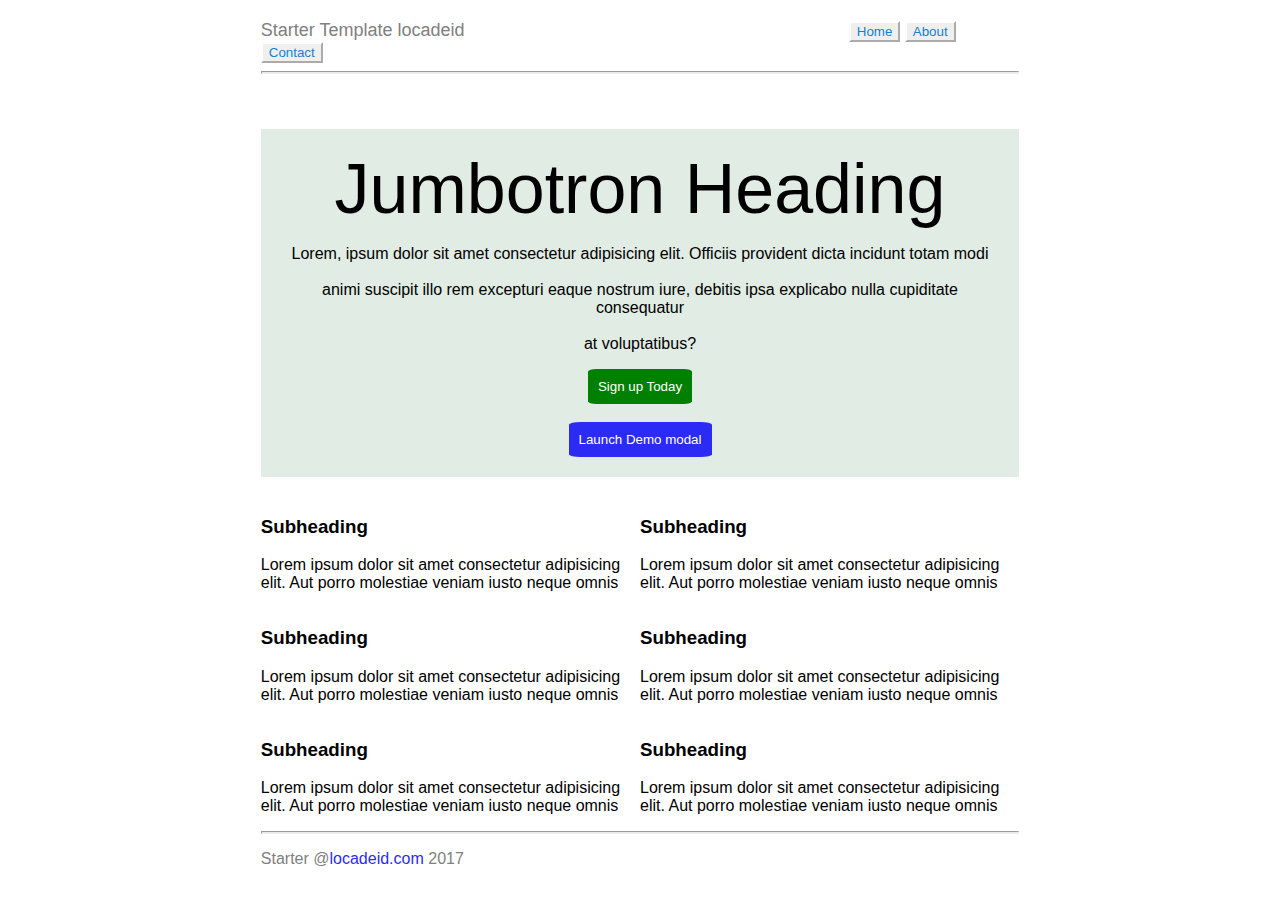
<file: assesment/Question2/index.html>
<!DOCTYPE html>
<html lang="en">

    <head>
        <meta charset="UTF-8">
        <meta name="viewport" content="width=device-width, initial-scale=1.0">
        <title>Quetion2</title>
        <link rel="stylesheet" href="styles.css">
    </head>

    <body>
        <div class="Parent">
            <div class="navbar">
                <span id="hd1">
                    Starter Template locadeid
                </span>
                <span class="btn">
                    <button class="btn1">Home</button>
                    <button class="btn1">About</button>
                    <button class="btn1">Contact</button>
                </span>
                <hr>
            </div>

            <div class="head">
                <span id="hd2">Jumbotron Heading</span>
                <p>
                    Lorem, ipsum dolor sit amet consectetur adipisicing elit. Officiis provident dicta incidunt totam
                    modi
                    <br><br> animi suscipit illo rem excepturi eaque nostrum iure, debitis ipsa explicabo nulla
                    cupiditate consequatur
                    <br><br> at voluptatibus?
                </p>
                <button id="signup">Sign up Today</button> <br> <br>
                <button id="launch">Launch Demo modal</button>
            </div>
            <div class="row1">
                <div class="col1">
                    <h3>Subheading</h3>
                    <p>
                        Lorem ipsum dolor sit amet consectetur adipisicing elit.
                        Aut porro molestiae veniam iusto neque omnis
                    </p>
                </div>
                <div class="col1">
                    <h3>Subheading</h3>
                    <p>
                        Lorem ipsum dolor sit amet consectetur adipisicing elit.
                        Aut porro molestiae veniam iusto neque omnis
                    </p>
                </div>
            </div>
            <div class="row1">
                <div class="col1">
                    <h3>Subheading</h3>
                    <p>
                        Lorem ipsum dolor sit amet consectetur adipisicing elit.
                        Aut porro molestiae veniam iusto neque omnis
                    </p>
                </div>
                <div class="col1">
                    <h3>Subheading</h3>
                    <p>
                        Lorem ipsum dolor sit amet consectetur adipisicing elit.
                        Aut porro molestiae veniam iusto neque omnis
                    </p>
                </div>
            </div>
            <div class="row1">
                <div class="col1">
                    <h3>Subheading</h3>
                    <p>
                        Lorem ipsum dolor sit amet consectetur adipisicing elit.
                        Aut porro molestiae veniam iusto neque omnis
                    </p>
                </div>
                <div class="col1">
                    <h3>Subheading</h3>
                    <p>
                        Lorem ipsum dolor sit amet consectetur adipisicing elit.
                        Aut porro molestiae veniam iusto neque omnis <br>

                    </p>
                </div>
                 <hr>
                 <p class="last">

                     Starter @<span id="last">locadeid.com</span> 2017
                 </p>
            </div>
            <div>
            </div>
            
        </div>
       
    </body>
</html>
</file>
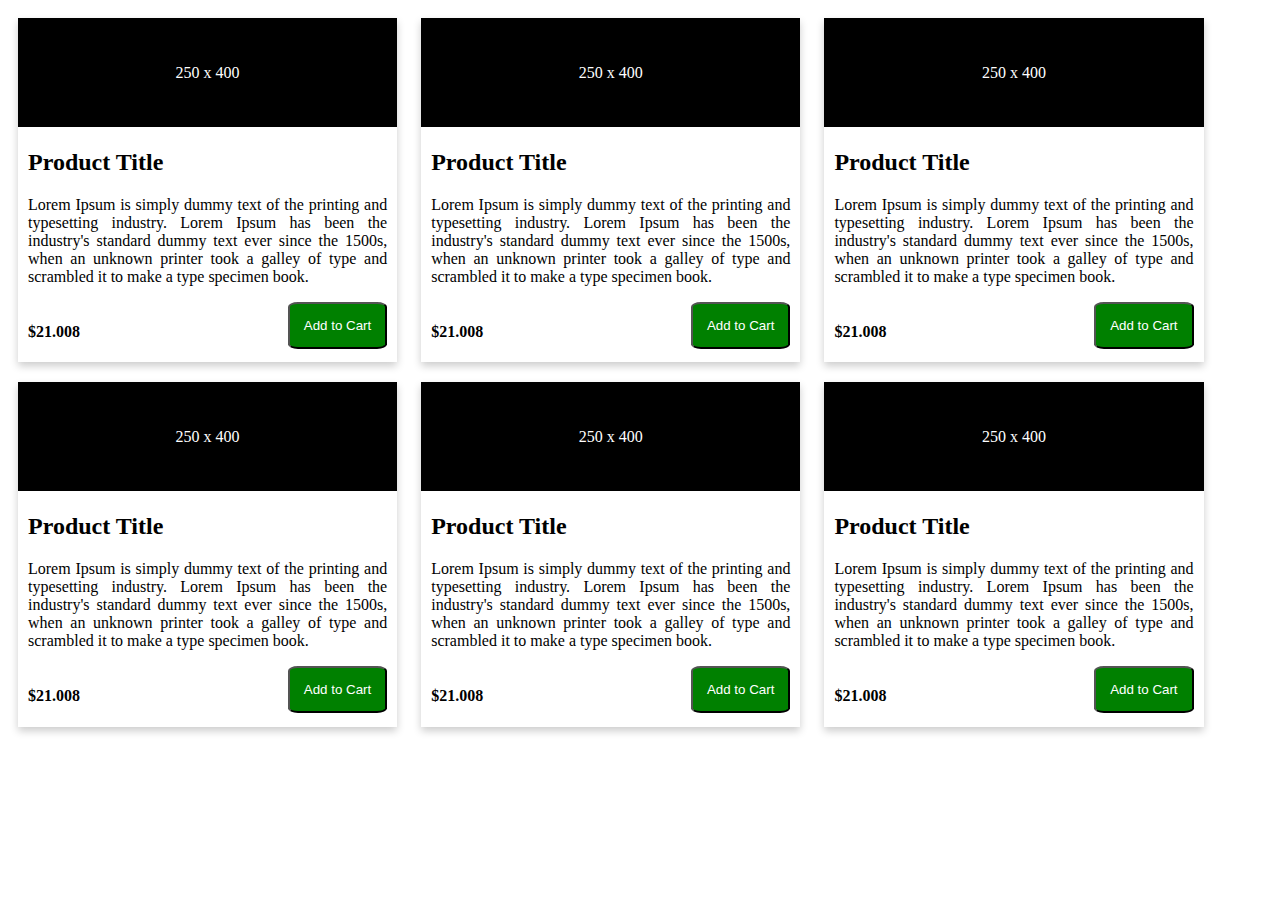
<file: assesment/Question3/index..html>
<!DOCTYPE html>
<html>
<head>
<meta name="viewport" content="width=device-width, initial-scale=1">
	<style>
		.card {
		  box-shadow: 0 4px 8px 0 rgba(0,0,0,0.2);
		  transition: 0.3s;
		  width: 30%;
		  text-align: justify;
		  text-justify: inter-word;
		}

		.card:hover {
		  box-shadow: 0 8px 16px 0 rgba(0,0,0,0.2);
		}

		.container {
		  padding: 2px 10px;
		}
		.image {
			background-color: black; 
			color: white; 
			padding: 12% 10%;
			text-align: center;
		}
		.grid-container {
			grid-gap: 30px;
			<!-- margin-left: 75px; -->
			margin: auto;
		}
		.grid-container > div {
			display: inline-block;
			margin: 10px;
		}
		.button {
			float: right;
		}
		.price {
			float: left;
		}
	</style>
</head>
<body>
<div class="grid-container">
	<div class="card item1">
	  <div class="image">250 x 400</div>
	  <div class="container">
		<h2><b>Product Title</b></h2> 
		<p>Lorem Ipsum is simply dummy text of the printing and typesetting industry. 
		Lorem Ipsum has been the industry's standard dummy text ever since the 1500s, 
		when an unknown printer took a galley of type and scrambled it to make a type specimen book. 
		<div>
			<span class="price"><h4>$21.008</h4></span>
			<span class="button"><button style="background-color: green; color: white; padding: 14px; border-radius: 10%">Add to Cart</button>
		</div>
	  </div>
	</div>
	<div class="card item2">
	  <div class="image">250 x 400</div>
	  <div class="container">
		<h2><b>Product Title</b></h2> 
		<p>Lorem Ipsum is simply dummy text of the printing and typesetting industry. 
		Lorem Ipsum has been the industry's standard dummy text ever since the 1500s, 
		when an unknown printer took a galley of type and scrambled it to make a type specimen book. 
		<div>
			<span class="price"><h4>$21.008</h4></span>
			<span class="button"><button style="background-color: green; color: white; padding: 14px; border-radius: 10%">Add to Cart</button>
		</div>
	  </div>
	</div>
	<div class="card item2">
	  <div class="image">250 x 400</div>
	  <div class="container">
		<h2><b>Product Title</b></h2> 
		<p>Lorem Ipsum is simply dummy text of the printing and typesetting industry. 
		Lorem Ipsum has been the industry's standard dummy text ever since the 1500s,
		when an unknown printer took a galley of type and scrambled it to make a type specimen book. 
		<div>
			<span class="price"><h4>$21.008</h4></span>
			<span class="button"><button style="background-color: green; color: white; padding: 14px; border-radius: 10%">Add to Cart</button>
		</div>
	  </div>
	</div>
</div>
<div class="grid-container">
	<div class="card item1">
	  <div class="image">250 x 400</div>
	  <div class="container">
		<h2><b>Product Title</b></h2> 
		<p>Lorem Ipsum is simply dummy text of the printing and typesetting industry. 
		Lorem Ipsum has been the industry's standard dummy text ever since the 1500s, 
		when an unknown printer took a galley of type and scrambled it to make a type specimen book. 
		<div>
			<span class="price"><h4>$21.008</h4></span>
			<span class="button"><button style="background-color: green; color: white; padding: 14px; border-radius: 10%">Add to Cart</button>
		</div>
	  </div>
	</div>
	<div class="card item2">
	  <div class="image">250 x 400</div>
	  <div class="container">
		<h2><b>Product Title</b></h2> 
		<p>Lorem Ipsum is simply dummy text of the printing and typesetting industry. 
		Lorem Ipsum has been the industry's standard dummy text ever since the 1500s, 
		when an unknown printer took a galley of type and scrambled it to make a type specimen book. 
		<div>
			<span class="price"><h4>$21.008</h4></span>
			<span class="button"><button style="background-color: green; color: white; padding: 14px; border-radius: 10%">Add to Cart</button>
		</div>
	  </div>
	</div>
	<div class="card item2">
	  <div class="image">250 x 400</div>
	  <div class="container">
		<h2><b>Product Title</b></h2> 
		<p>Lorem Ipsum is simply dummy text of the printing and typesetting industry. 
		Lorem Ipsum has been the industry's standard dummy text ever since the 1500s,
		when an unknown printer took a galley of type and scrambled it to make a type specimen book. 
		<div>
			<span class="price"><h4>$21.008</h4></span>
			<span class="button"><button style="background-color: green; color: white; padding: 14px; border-radius: 10%">Add to Cart</button>
		</div>
	  </div>
	</div>
</div>
</body>
</html>
</file>
<file: assesment/Question2/styles.css>
.Parent{
    font-family: Verdana,
    Geneva,
    Tahoma,
    sans-serif;
    grid-gap: 30px;
    margin: auto;
}

.navbar{
    margin-top: 20px;
     margin-left: 20%;
     margin-right: 20%;

}
#hd1{
    color: grey;
    font-size: 18px;
    
}
.btn{
    margin-left: 50%;
}
.btn1{
    color: rgb(19, 127, 214);
    border-color: white;
   
}
.btn1:hover{
    background-color: rgb(19, 127, 214);
    color: white;
}
.head{
   
    margin-top: 55px;
    text-align: center;
    margin-left: 20%;
    margin-right: 20%;
    padding: 20px;
    background-color: #e0ece4;
}
#hd2{
    font-size: 70px;
    margin-bottom: 20px;
}
#signup{
background-color: green;
color: white;
padding: 10px;
border-radius: 8%;
border: none;
}
#launch{
background-color: rgb(43, 43, 245);
color: white;
padding: 10px;
border-radius: 8%;
border: none;
}
.row1{
    padding-top: 20px;
    margin-left: 20%;
    margin-right: 20%;
}

.col1{
    
    float: left;
    width: 50%;
    
}
hr{
    height: 1px;
    background-color: rgba(211, 209, 209, 0.445);
    

}
#last{
    color: rgb(43, 43, 245);
}
.last{
    color: grey;
}
</file>
